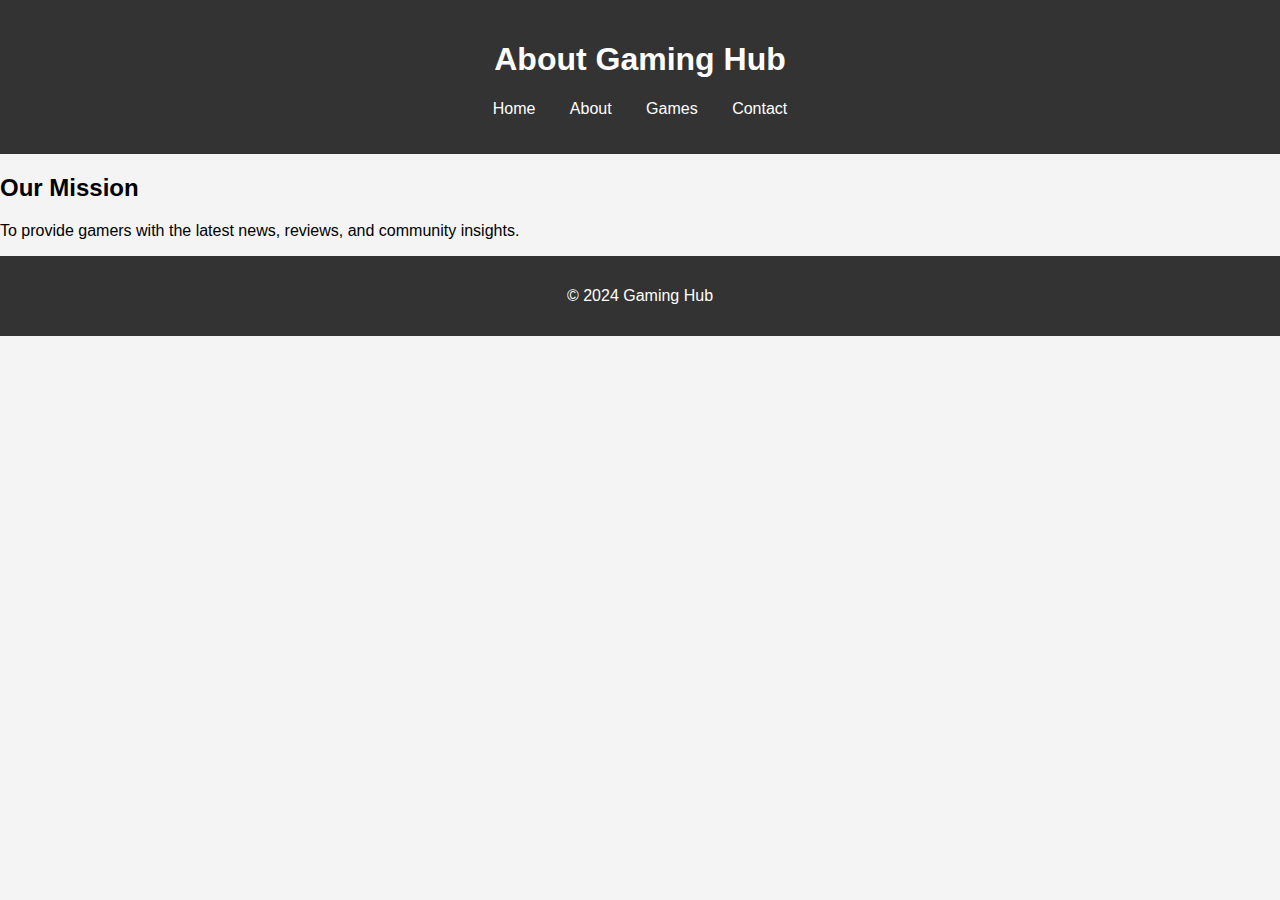
<file: about.html>
<!DOCTYPE html>
<html lang="en">
<head>
    <meta charset="UTF-8">
    <meta name="viewport" content="width=device-width, initial-scale=1.0">
    <title>About Us - Gaming Hub</title>
    <link rel="stylesheet" href="styles.css">
</head>
<body>
    <header>
        <h1>About Gaming Hub</h1>
        <nav>
            <ul>
                <li><a href="index.html">Home</a></li>
                <li><a href="about.html">About</a></li>
                <li><a href="games.html">Games</a></li>
                <li><a href="contact.html">Contact</a></li>
            </ul>
        </nav>
    </header>
    <main>
        <h2>Our Mission</h2>
        <p>To provide gamers with the latest news, reviews, and community insights.</p>
    </main>
    <footer>
        <p>&copy; 2024 Gaming Hub</p>
    </footer>
</body>
</html>
</file>
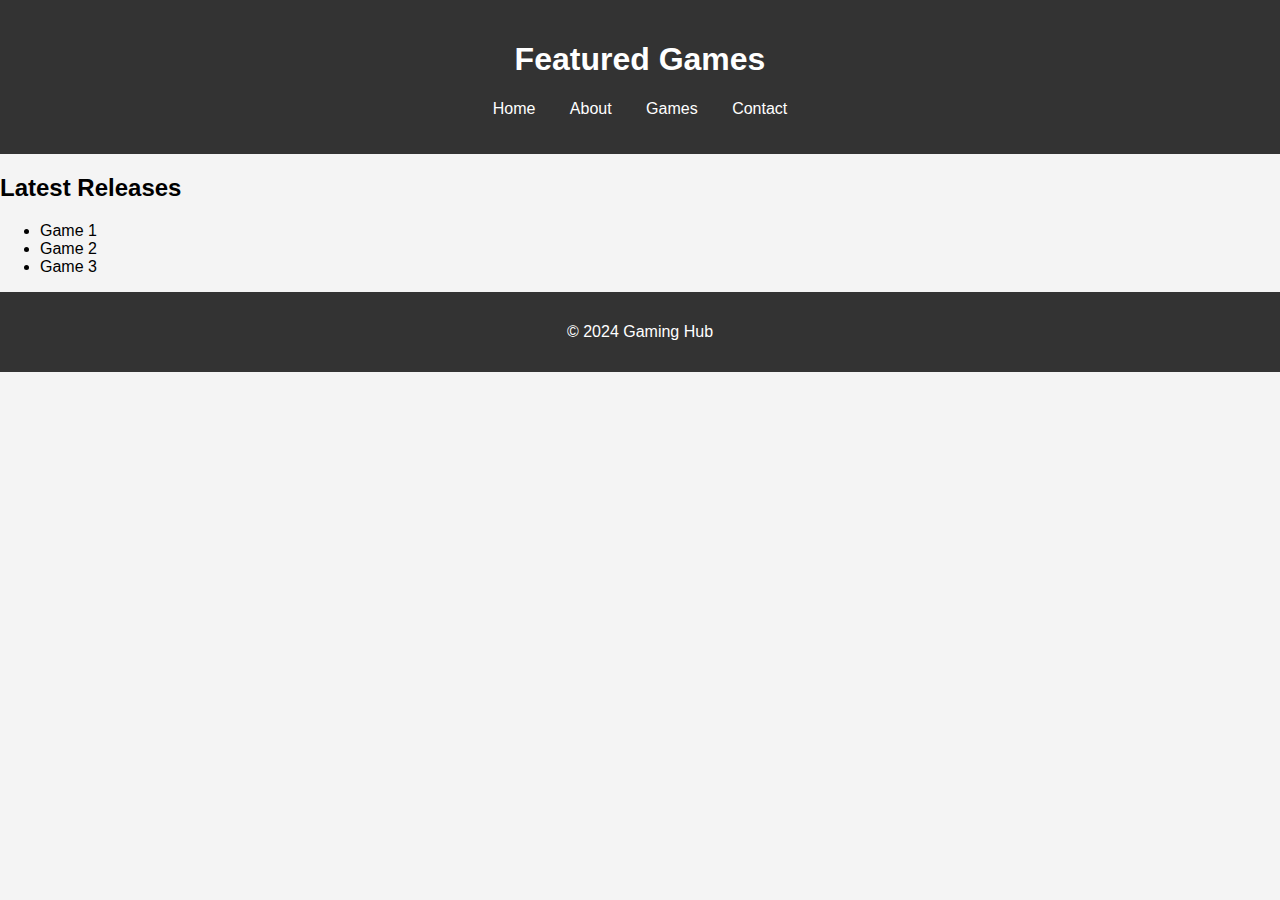
<file: games.html>
<!DOCTYPE html>
<html lang="en">
<head>
    <meta charset="UTF-8">
    <meta name="viewport" content="width=device-width, initial-scale=1.0">
    <title>Games - Gaming Hub</title>
    <link rel="stylesheet" href="styles.css">
</head>
<body>
    <header>
        <h1>Featured Games</h1>
        <nav>
            <ul>
                <li><a href="index.html">Home</a></li>
                <li><a href="about.html">About</a></li>
                <li><a href="games.html">Games</a></li>
                <li><a href="contact.html">Contact</a></li>
            </ul>
        </nav>
    </header>
    <main>
        <h2>Latest Releases</h2>
        <ul>
            <li>Game 1</li>
            <li>Game 2</li>
            <li>Game 3</li>
        </ul>
    </main>
    <footer>
        <p>&copy; 2024 Gaming Hub</p>
    </footer>
</body>
</html>
</file>
<file: styles.css>
body {
    font-family: 'Roboto', sans-serif;
    background-color: #f4f4f4;
    margin: 0;
    padding: 0;
}

header {
    background: #333;
    color: #fff;
    padding: 20px 0;
    text-align: center;
}

nav ul {
    list-style-type: none;
    padding: 0;
}

nav ul li {
    display: inline;
    margin: 0 15px;
}

nav ul li a {
    color: #fff;
    text-decoration: none;
}

.hero {
    background-image: url('https://via.placeholder.com/1200x400'); /* Replace with your hero image URL */
    background-size: cover;
    background-position: center;
    color: #fff;
    padding: 60px 20px;
    text-align: center;
}

.hero h2 {
    font-size: 36px;
}

.featured-games {
    padding: 20px;
    text-align: center;
}

.featured-games h2 {
    margin-bottom: 20px;
}

.game {
    display: inline-block;
    width: 200px;
    margin: 10px;
    border: 1px solid #ccc;
    border-radius: 5px;
    background: #fff;
    box-shadow: 0 2px 5px rgba(0, 0, 0, 0.1);
    transition: transform 0.3s;
}

.game:hover {
    transform: translateY(-5px);
}

.game img {
    width: 100%;
    border-top-left-radius: 5px;
    border-top-right-radius: 5px;
}

footer {
    text-align: center;
    padding: 15px;
    background: #333;
    color: #fff;
    position: relative;
}
</file>
